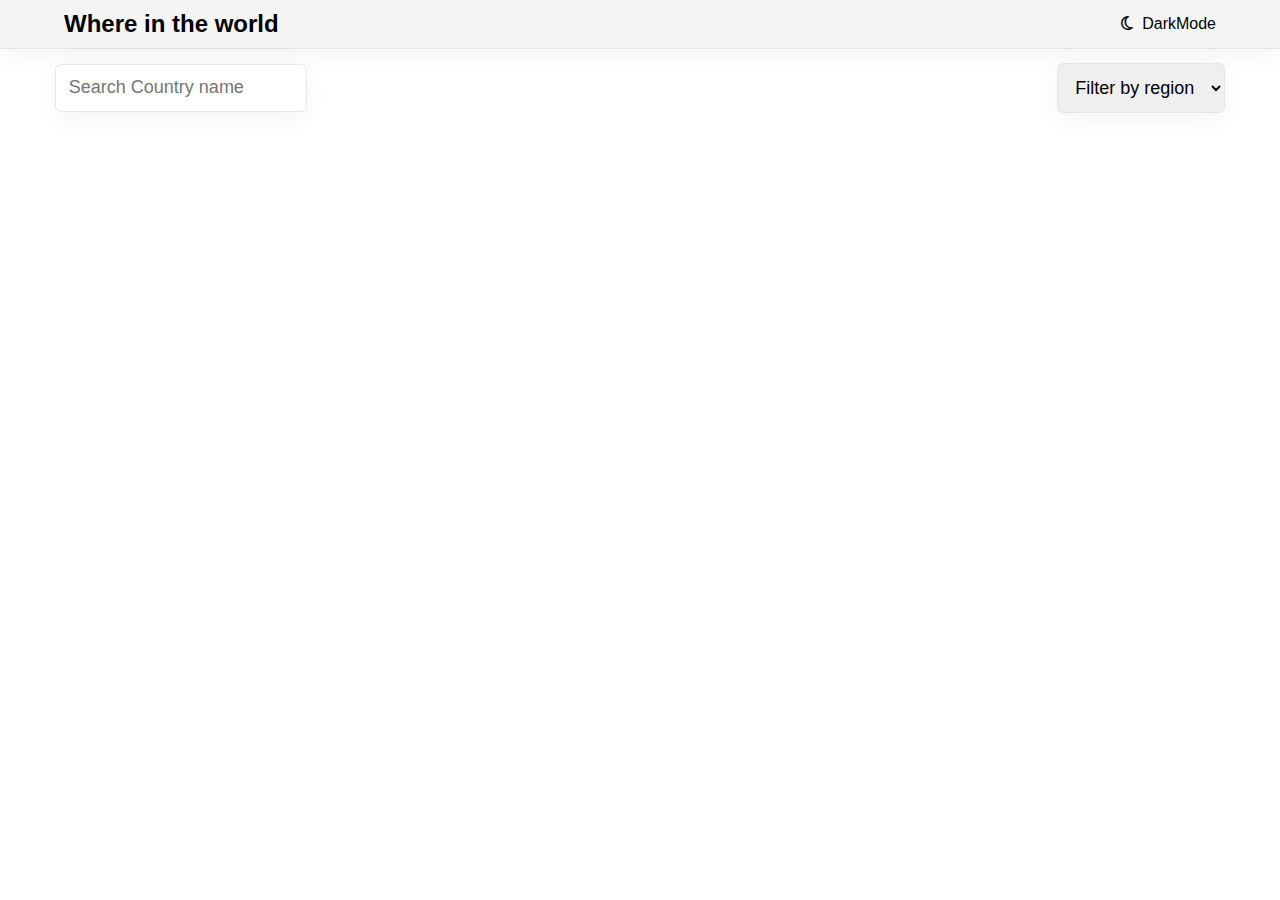
<file: index.html>
<!DOCTYPE html>
<html lang="en">
<head>
    <meta charset="UTF-8">
    <meta name="viewport" content="width=device-width, initial-scale=1.0">
    <title>Rest Worlds API</title>
    <link rel="stylesheet" href="https://cdnjs.cloudflare.com/ajax/libs/font-awesome/6.6.0/css/all.min.css">
    <link href="https://fonts.googleapis.com/css?family=Nunito:200,300,regular,600,700,800,900" rel="stylesheet" />
    <link rel="stylesheet" href="style.css">
    <script src="script.js" defer></script>
    
</head>
<body>
    <header class="header-container">
       <div class="header">
        <h2 class="title"><a href="/index.html">Where in the world</a></h2>
        <p class="dark-mode"><i id="sun-moon" class="fa-regular fa-moon"></i> <span>&nbsp;DarkMode</span></p>
       </div>
    </header>
    <main>
        <div class="search-field">
            <input class="search-input" type="text" placeholder="Search Country name">
            <select class="filter-by-region" name="country" id="">
                <option hidden>Filter by region</option>
                <option value="Asia">Asia</option>
                <option value="Africa">Africa</option>
                <option value="America">America</option>
                <option value="Europe">Europe</option>
                
            </select>
        </div>

        <div class="countries-container">
          
        </div>
    </main>
</body>
</html>
</file>
<file: style.css>
:root{
--Dark-Blue-Dark-Mode-Elements: hsl(209, 23%, 22%);
--Very-Dark-Blue-Dark-Mode-Background: hsl(207, 26%, 17%);
--Very-Dark-Blue-Light-Mode-Text: hsl(200, 15%, 8%);
--Dark-Gray-Light-Mode-Input: hsl(0, 0%, 52%);
--Very-Light-Gray-Light-Mode-Background: hsl(0, 0%, 98%);
--White-Dark-Mode-Text-Light-Mode-Elements: hsl(0, 0%, 100%);



  font-family: "Nunito Sans", sans-serif;
 
}
*{
    box-sizing: border-box;
    margin: 0;
    /* padding: 0; */
}
.title{
    font-weight: 800;
    
}
.header-container{
   box-shadow:  rgba(0, 0, 0, 0.05) 0px 6px 24px 0px, rgba(0, 0, 0, 0.08) 0px 0px 0px 1px;
   position: sticky;
   top: 0;
   background-color: whitesmoke;
}

.header{
  
    display: flex;
    align-items: center;
    justify-content: space-between;
    max-width: 1200px;
    margin-inline: auto;
    padding-inline: 1.5rem;
    padding-block: 10px;
    
}
.countries-container{
    max-width: 1200px;
    margin-inline: auto;
    padding: 1rem;
    display: flex;
    gap: 2rem;
    flex-wrap: wrap;
    justify-content: space-between;
}
a{
    display: inline-block;
    text-decoration: none;
    color: inherit;
}
.country{
    width: 230px;
    border-radius: .5rem;
    overflow: hidden;
    box-shadow: 0px 0px 12px 0px rgba(0, 0, 0, 0.281);
    transition: all 200ms ease-in-out;
    background-color: #fff;
}
.country:hover{
    transform: scale(1.03);
    box-shadow: 0px 2px 12px 0px rgba(0, 0, 0, 0.281);
}
.country img{
    width: 100%;
}
.country-text{
    margin-inline: 15px;
    margin-bottom: 2rem;
}
.country-text p{
    margin-block: .5rem;
    font-size: 14px;
}
.country-text h2{
    margin-block: .8rem;
}
.search-field{
font-size: 1rem;
display: flex;
justify-content: space-between;
align-items: center;
max-width: 1200px;
margin-inline: auto;
padding: 1rem;
}
.search-input, select{
    font-size: 18px;
    box-shadow: rgba(0, 0, 0, 0.05) 0px 6px 24px 0px, rgba(0, 0, 0, 0.08) 0px 0px 0px 1px;
    border: none;
    outline: none;
    padding: .8rem;
    border-radius: 5px;
    max-width: 250px;
}


.main{
    max-width: 1200px;
    margin-inline: auto;
}

.flag-img img{
    width: 600px;
}

.country-info h2{
    margin-block: 1.5rem;
}
.country-info .info{
display: flex;
gap: 10rem;
margin-bottom: 3rem;
flex-wrap: wrap;
}

main.dark{
    background-color: var(--Very-Dark-Blue-Dark-Mode-Background);
    color: var(--White-Dark-Mode-Text-Light-Mode-Elements);
}
header.dark, .countries-container.dark .country{
    background-color:hsl(209, 23%, 22%);
    color: white;
}
.search-input.dark, select.dark{
    background-color: hsl(209, 23%, 22%);
    color: white;
}
.dark-mode{
cursor: pointer;
}
@media (max-width: 540px){
    .countries-container{
        justify-content: center;
    }   
    
    .header-container{
        font-size: 13px;
    }
    .dark-mode{
        display: flex;
        align-items: center;
        flex-wrap: wrap;
        justify-content: center;
    }
    .search-field{
      flex-wrap: wrap;
      gap: 1rem;
    }
    .search-field .search-input,select{
        font-size: 14px;
    }
}
</file>
